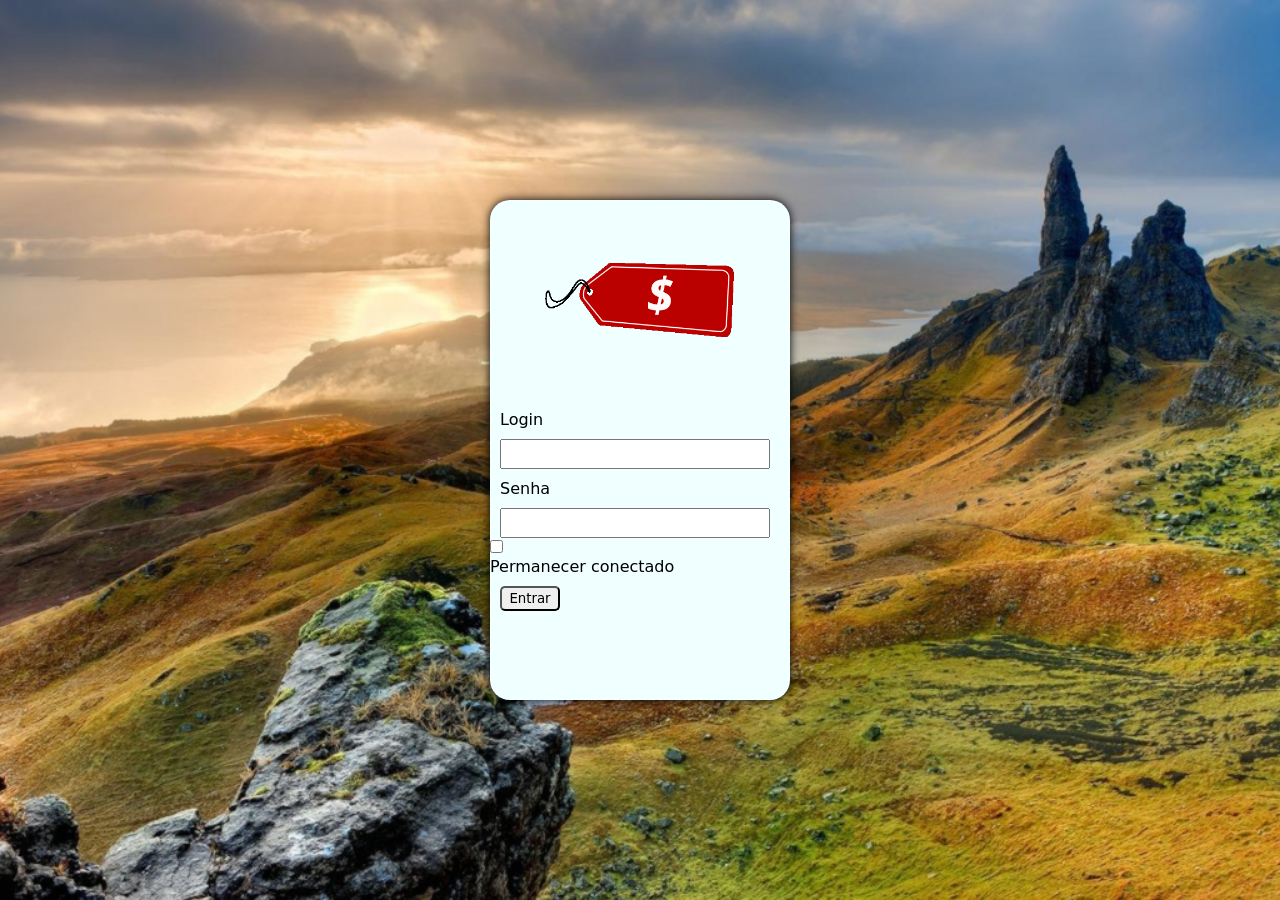
<file: src/index.html>
<!DOCTYPE html>
<html lang="pt-br">
<head>
    <meta charset="UTF-8">
    <meta name="viewport" content="width=device-width, initial-scale=1.0">
    <link rel="stylesheet" href="css/login.css">
    <title>Pricetag</title>
</head>
<body>
    <main>
        <section id="formulario">
            <span id="logo">
                
            </span>

            <div class="info" id="login">
                <p>Login</p>
                <input type="text">
            </div>
            <div class="info" id="senha">
                <p>Senha</p>
                <input type="password" name="password" id="pass">
            </div>
            <div>
                <input type="checkbox" name="conect" id="conectado">
                <p>Permanecer conectado</p>
            </div>
            <div id="botao-entrar">
                <button type="submit">Entrar</button>
            </div>
        </section>
    </main>
</body>
</html>
</file>
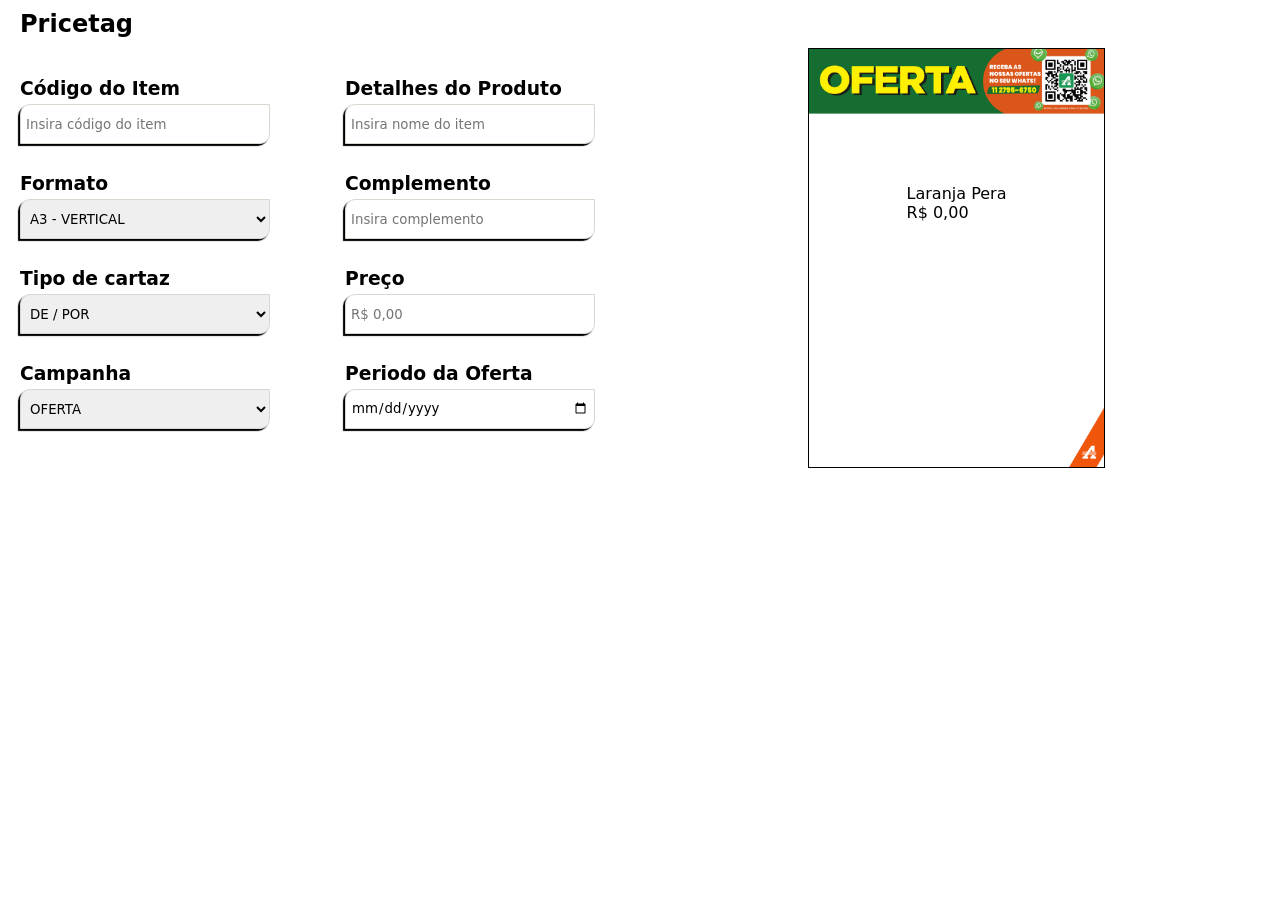
<file: src/pages/cartaz.html>
<!DOCTYPE html>
<html lang="pt-br">
<head>
    <meta charset="UTF-8">
    <meta name="viewport" content="width=device-width, initial-scale=1.0">
    <link rel="stylesheet" href="../css/cartaz.css">
    <link rel="stylesheet" href="../css/mediaquery_cartaz.css">
    <title>Pricetag - Cartaz</title>
</head>
<body>
    <header>
        <section class="cabecalho">
            <!--Cabeçalho-->
            <h1>Pricetag</h1>
        </section>
    </header>
    <main>
        <article id="opcoes">                <!--Ajuste das opções do site-->
            <section class="formulario" id="fundo-cartaz">
                <div class="caracteristicas">
                    <h3>Código do Item</h3>
                    <input class="in" type="text" id="campo-codigo" placeholder="Insira código do item">
                </div>
                <div class="caracteristicas">
                    <h3>Formato</h3>
                    <select class="in" name="formato" id="campo-formato">
                        <option value="A3V" selected>A3 - VERTICAL</option>
                        <option value="A4V">A4 - VERTICAL</option>
                        <option value="A5V">A5 - VERTICAL</option>
                        <option value="A3H">A3 - HORIZONTAL</option>
                        <option value="A4H">A4 - HORIZONTAL</option>
                        <option value="A5H">A5 - HORIZONTAL</option>
                    </select>
                </div>
                <div class="caracteristicas">
                    <h3>Tipo de cartaz</h3>
                    <select class="in" name="tipo" id="campo-tipo">
                        <option value="DeP" selected>DE / POR</option>
                        <option value="AVista">À VISTA</option>
                        <option value="LmPm">LEVE MAIS, PAGUE MENOS</option>
                        <option value="Aplicativo">APLICATIVO</option>
                        <option value="Ofertao">OFERTÃO</option>
                        <option value="Terceiro_Preco">TERCEIRO PREÇO</option>
                        <option value="Parcelamento">PARCELAMENTO CARTÕES</option>
                    </select>
                </div>
                <div class="caracteristicas">
                    <h3>Campanha</h3>
                    <select class="in" name="campanha" id="campo-campanha">
                        <option value="Oferta" selected>OFERTA</option>
                        <option value="SFM" >SUPER FIM DE MÊS</option>
                        <option value="Mono" >MONOCOLOR</option>
                        <option value="Primeiro" >PRIMEIRO PREÇO</option>
                        <option value="Bulnez" >BULNEZ</option>
                        <option value="BDD" >BOA DO DIA</option>
                        <option value="Boteco" >BOTECO</option>
                        <option value="Arrasadoras" >OFERTAS ARRASADORAS</option>
                        <option value="Padaria" >PADARIA</option>
                        <option value="Parceirao" >PARCEIRÃO</option>
                        <option value="SextaArr" >SEXTA ARRASADORA</option>
                        <option value="SuperSexta" >SUPER SEXTA</option>
                    </select>
                </div>
            </section>
            <section class="formulario" id="informacoes-cartaz">
                <div class="caracteristicas">
                    <h3>Detalhes do Produto</h3>
                    <input class="in" type="text" id="campo-detalhes" placeholder="Insira nome do item">
                </div>
                <div class="caracteristicas">
                    <h3>Complemento</h3>
                    <input class="in" type="text" id="campo-complemento" placeholder="Insira complemento">
                </div>
                <div class="caracteristicas">
                    <h3>Preço</h3>
                    <input class="in" type="text" id="campo-preco" inputmode="numeric" placeholder="R$ 0,00">
                </div>
                <div class="caracteristicas">
                    <h3>Periodo da Oferta</h3>
                    <input class="in" type="date" name="" id="campo-periodo">
                </div>
            </section>
        </article>

        <!--Area de Preview do cartaz-->
        <article id="area-preview">
            <div id="campo-preview" class="cartaz A3V DeP Oferta">
                <div id="prev-campanha" class="prev-campanha"></div>
                <div id="prev-detalhes" class="prev-detalhes"></div>
                <div id="prev-complemento" class="prev-complemento"></div>
                <div id="prev-preco" class="prev-preco" inputmode="numeric">R$ 0,00</div>
                <div id="prev-periodo" class="prev-periodo"></div>
            </div>
        </article>
    </main>
    <script src="../js/cartaz.js" defer></script>
</body>

</html>
</file>
<file: src/css/login.css>
@charset "UTF-8";

*{
    /*Fonte padrão para o site*/
    font-family: system-ui, -apple-system, BlinkMacSystemFont, 'Segoe UI', Roboto, Oxygen, Ubuntu, Cantarell, 'Open Sans', 'Helvetica Neue', sans-serif;

    padding: 0px;
    margin: 0px;
    box-sizing: border-box;
}

body{
    /*Foto de fundo*/
    background: azure url(../img/paisagem-1080.jpg) no-repeat;
    background-size: cover;
    background-position: center center;
    height: 100vh;
    width: 100vw;
}

main{
    display: flex;
    flex-direction: column;
    justify-content: center;


    position: relative;
    height: 100vh;
    width: 100vw;
}

section#formulario{
    /*Fundo da area de login*/
    display: flex;
    flex-flow: column nowrap;
    align-self: center;
    flex-basis: 500px;

    min-width: 300px;
    background-color: azure;

    border-radius: 20px;
    box-shadow: 0px 0px 10px rgba(0, 0, 0, 40);

    transition: width .1s, height .1s;
    transition-timing-function: ease;
}

#logo{
    min-height: 100px;
    height: 40%;

    background: url(../img/logo-price-2.png) no-repeat;
    background-size: contain;
    background-position: center;
    padding: 5px;
}

.info>p{
    padding: 10px;
}

.info>input{
    margin-left: 10px;
    padding: 2px;
    height: 30px;
    width: 90%;
}

.check{
    display: flex;
    align-items: center;

    gap: 5px;
    padding: 10px;
    font-family: sans-serif;
    font-size: 14px;
}
.check>input{
    cursor: pointer;
}
.check>label{
    cursor: pointer;
}

#botao-entrar{
    padding: 10px;
}
#botao-entrar>button{
    height: 25px;
    width: 60px;
    border-radius: 5px;

    cursor: pointer;
}
</file>
<file: src/css/cartaz.css>
@charset "UTF-8";
/*Cores
#13DB2B = Verde claro
#F0861D = Laranja
#230B5C = Azul escuro
#DBD6D0 = Cinza
#D4D0DB = Cinza 2 */
*{
    /*Fonte padrão para o site*/
    font-family: system-ui, -apple-system, BlinkMacSystemFont, 'Segoe UI', Roboto, Oxygen, Ubuntu, Cantarell, 'Open Sans', 'Helvetica Neue', sans-serif;

    padding: 0px;
    margin: 0px;
    box-sizing: border-box;
}

header{
    margin: 10px 20px;
}

main{
    display: flex;
    
}

#opcoes{
    max-width: 60vw;
    display: flex;
    flex: 1;
    margin: 20px;
    gap: 75px;

    
}
.formulario{
    display: flex;
    flex-direction: column;
}
.in{
    padding: 5px;
    width: 250px;
    height: 40px;
    
    border: 1px solid #DBD6D0;
    border-radius: 10px 0px 10px 0px;
    box-shadow: -2px 2px 1px 0px black;
    outline: none;
}

.caracteristicas{
    margin-top: 10px;
    flex: 1;
}
.caracteristicas > h3{
    margin-bottom: 5px;
}

#area-preview{
    background-image: url(../img/DE_POR_V.jpg);
    background-size: cover;

    border: 1px solid black;
    width: 297px;
    height: 420px;

    display: flex;
    justify-content: center;
}

#prev-detalhes{
    margin-top: 15vh;

}
</file>
<file: src/css/mediaquery_cartaz.css>
@media (max-width: 925px){

    main{
        flex-direction: column;
        gap: 20px;
    }
    #opcoes{
        width: 100%;
    }

}
</file>
